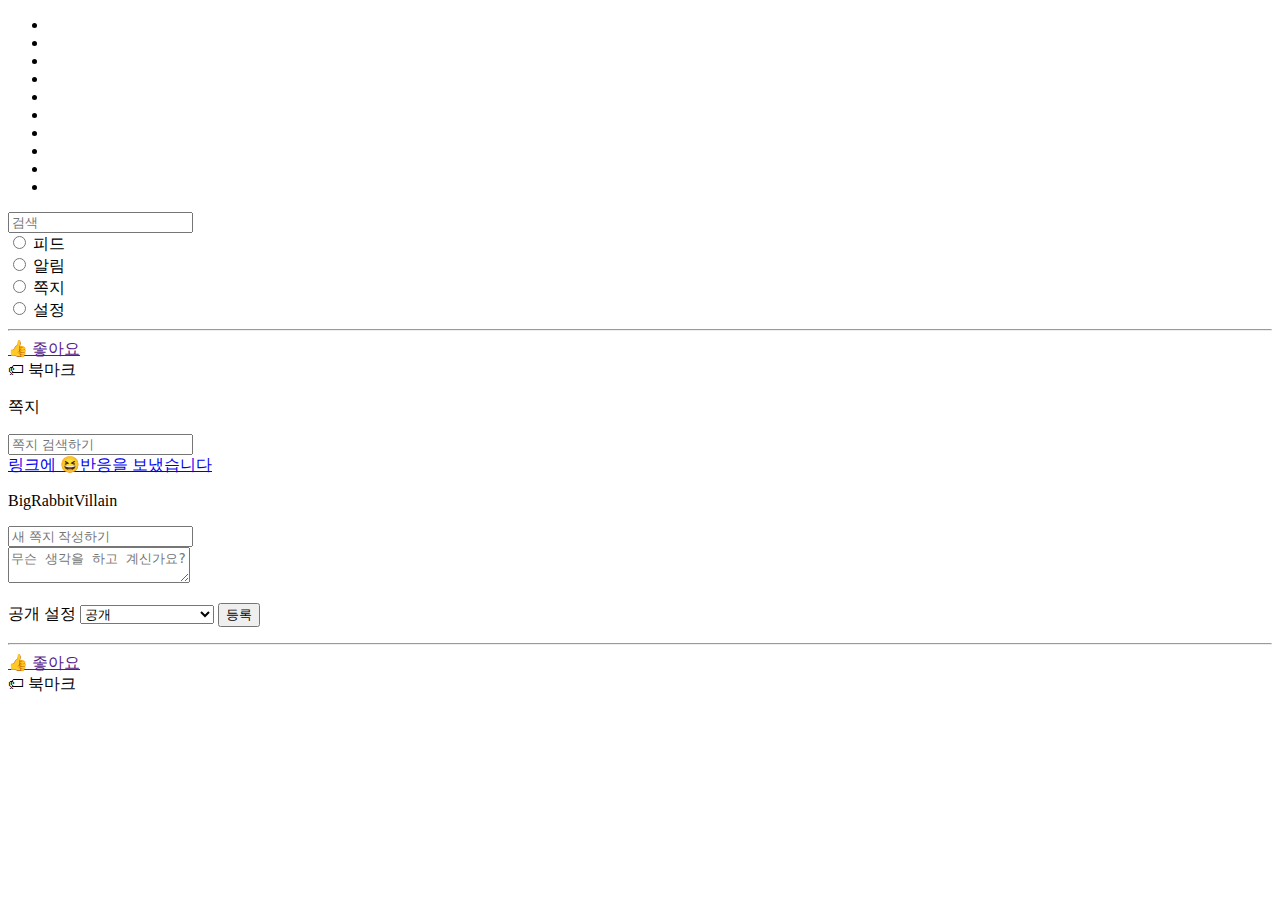
<file: src/main/resources/templates/index.html>
<!DOCTYPE html>
<html lang="ko" xmlns:th="http://www.thymeleaf.org">
<head>
    <meta charset="UTF-8">
    <meta content="width=device-width, initial-scale=1.0" name="viewport">
    <link href="https://cdn.jsdelivr.net/npm/bootstrap@5.3.2/dist/css/bootstrap.min.css" rel="stylesheet" integrity="sha384-T3c6CoIi6uLrA9TneNEoa7RxnatzjcDSCmG1MXxSR1GAsXEV/Dwwykc2MPK8M2HN" crossorigin="anonymous">
    <link href="https://fonts.googleapis.com/css?family=Noto Sans KR" rel="stylesheet">
    <link rel="stylesheet" th:href="@{/css/index.css}">
    <link rel="stylesheet" th:href="@{/css/animated.css}">
    <title>메인 페이지</title>
</head>
<body>
<div id="css-link-container"></div>
<script>
    function dead() {
        var cssLink = document.createElement("link")
        cssLink.rel = "stylesheet";
        cssLink.type = "text/css";
        cssLink.href = /*[[@{/css/test.css}]]*/ '';

        document.getElementById("css-link-container").appendChild(cssLink);
    }
</script>
<div class="area">
    <ul class="circles">
        <li></li>
        <li></li>
        <li></li>
        <li></li>
        <li></li>
        <li></li>
        <li></li>
        <li></li>
        <li></li>
        <li></li>
    </ul>
</div>
    <span id="secret" style="display: none" th:utext="${result}"></span>
    <header> <!-- 헤더 영역 -->
        <div class="container">
            <div> <!-- 로고 -->
                <a href="/" class="logo"></a>
            </div>
            <div id="search">
                <form action="/search" method="GET">
                    <input name="search" placeholder="검색" type="search">
                </form>
            </div>
        </div>
    </header>
    <div class="container">
        <div id="tabMenu"> <!-- 왼쪽 네비게이션 영역 -->
            <div >
                <input id="tab3" name="tabs" onclick="switchMenu(2)" type="radio">
                <label for="tab3">피드</label>
            </div>
            <div>
                <input id="tab1" name="tabs" onclick="switchMenu(0)" type="radio">
                <label for="tab1">알림</label>
            </div>
            <div>
                <input id="tab2" name="tabs" onclick="location.href = '/message'" type="radio">
                <label for="tab2">쪽지</label>
            </div>
            <div>
                <input id="tab4" name="tabs" onclick="location.href = '/settings'" type="radio">
                <label for="tab4">설정</label>
            </div>
            <div>
                <label for="tab5"><span id="tab5" th:utext="${login}"></span></label>
            </div>
        </div>

        <div id="contents">
            <div class="tabContent" id="notice">
                <div class="post_list" th:each="alerts: ${alerts}">
                    <a th:href="@{|post/${alerts.id}|}">
                        <div class="post_list_name" th:text="${alerts.author}"></div>
                        <div class="post_list_content" th:utext="${alerts.content}"></div>
                    </a>
                    <hr>
                    <div class="post_list_nav">
                        <div class="post_list_menu">
                            <form action="/like" method="post" th:id="'p-' + ${alerts.id}">
                                <input name="id" th:value="${alerts.id}" type="hidden">
                                <a href=""
                                   th:attr="onclick='document.getElementById(\'p-' + ${alerts.id} + '\').submit(); return false;'"><span
                                        class="post_list_like_image">👍</span>
                                    <span class="post_list_like_count">좋아요<span
                                            th:text="${alerts.like_count}"></span></span></a></form>
                            <span class="post_list_bookmark_image">🏷</span>
                            <span class="post_list_bookmark_count">북마크 <span
                                    th:text="${alerts.bookmark_count}"></span></span>
                            <span class="post_list_datetime" th:text="${alerts.datetime}"></span>
                        </div>
                    </div>
                </div>
            </div>

            <div class="tabContent" id="message">
                <div class="message_list">
                    <div class="message_header">
                        <div class="message_header_header">
                            <p class="message_font">쪽지</p>
                        </div>

                        <div id="message_search">
                            <form>
                                <input name="message_search" placeholder="쪽지 검색하기" type="search">
                            </form>
                        </div>
                    </div>

                    <div class="message_body">
                        <div class="message_content" th:each="messageList: ${messageList}">
                            <a href="#"> <!-- TODO : 쪽지 1개 누르면 바로 오른쪽에 상세 쪽지 나오도록 (사람마다 달라야 함!) -->
                                <div class="photo"> <!-- 왼쪽 사진 영역 -->

                                </div>

                                <div class="message_nickname_content">
                                    <div class="message_nickname">
                                        <span th:text="${messageList.name}"></span>
                                    </div>
                                    <div class="message_cont">
                                        <span th:text="${messageList.lastMessage}"></span>
                                        링크에 😆반응을 보냈습니다
                                    </div>
                                </div>
                            </a>
                        </div>
                    </div>
                </div>

                <div class="message_detail">
                    <div class="message_detail_header">
                        <p class="message_font">BigRabbitVillain</p>
                    </div>

                    <div class="message_detail_content"> <!-- 오른쪽 상세 메시지 영역에 가운데 메시지 출력 부분 -->

                    </div>

                    <div class="message_detail_footer">
                        <div class="message_write">
                            <form>
                                <input name="message_write" placeholder="새 쪽지 작성하기" type="search">
                            </form>
                        </div>
                    </div>
                </div>
            </div>

            <div id="feed" class="tabContent">
                <div id="post_board">
                    <form action="/post" id="post_form" method="POST">
                        <textarea id="post_zone" name="content" oninput="auto_size(this)"
                                  placeholder="무슨 생각을 하고 계신가요?"></textarea>
                        <p>
                            <span id="type_box">
                                <label for="visibility">공개 설정</label>
                                <select name="type" id="visibility">
                                    <option value="open">공개</option>
                                    <option value="hidden">팔로워 에게만 공개</option>
                                    <option value="secret">비공개</option>
                                </select>
                            </span>
                            <button type="submit" id="feed_submit">등록</button>
                        </p>
                    </form>
                    <div id="post_box">
                        <div class="post_list" th:each="postlist: ${postlist}">
                            <a th:href="@{|post/${postlist.id}|}">
                                <div class="post_list_name" th:text="${postlist.author}"></div>
                                <div class="post_list_content" th:utext="${postlist.content}"></div>
                            </a>
                            <hr>
                            <div class="post_list_nav">
                                <div class="post_list_menu">
                                    <form action="/like" method="post" th:id="'p-' + ${postlist.id}">
                                        <input name="id" th:value="${postlist.id}" type="hidden">
                                        <a href=""
                                           th:attr="onclick='document.getElementById(\'p-' + ${postlist.id} + '\').submit(); return false;'"><span
                                                class="post_list_like_image">👍</span>
                                        <span class="post_list_like_count">좋아요<span
                                                th:text="${postlist.like_count}"></span></span></a></form>
                                    <span class="post_list_bookmark_image">🏷</span>
                                    <span class="post_list_bookmark_count">북마크 <span
                                            th:text="${postlist.bookmark_count}"></span></span>
                                    <span class="post_list_datetime" th:text="${postlist.datetime}"></span>
                                </div>
                            </div>
                        </div>
                    </div>
                </div>
            </div>
            <div class="tabContent" id="setting"></div>

        </div>
    </div>

    <script th:src="@{/script/index.js}"></script>
    <script crossorigin="anonymous"
            integrity="sha384-C6RzsynM9kWDrMNeT87bh95OGNyZPhcTNXj1NW7RuBCsyN/o0jlpcV8Qyq46cDfL"
            src="https://cdn.jsdelivr.net/npm/bootstrap@5.3.2/dist/js/bootstrap.bundle.min.js"></script>
</body>
</html>
</file>
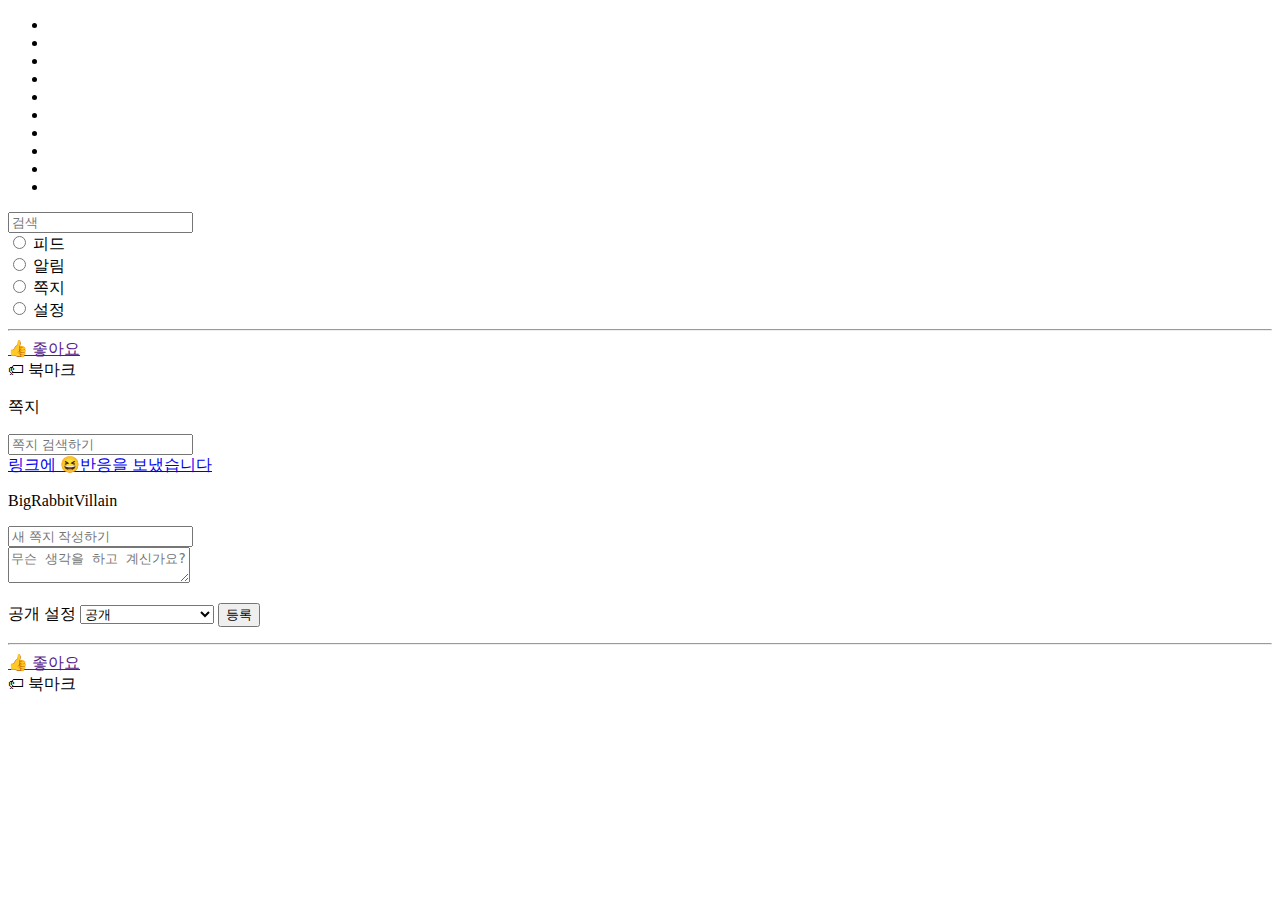
<file: src/main/resources/templates/message.html>
<!DOCTYPE html>
<html lang="ko" xmlns:th="http://www.thymeleaf.org">
<head>
    <meta charset="UTF-8">
    <meta content="width=device-width, initial-scale=1.0" name="viewport">
    <link crossorigin="anonymous" href="https://cdn.jsdelivr.net/npm/bootstrap@5.3.2/dist/css/bootstrap.min.css"
          integrity="sha384-T3c6CoIi6uLrA9TneNEoa7RxnatzjcDSCmG1MXxSR1GAsXEV/Dwwykc2MPK8M2HN" rel="stylesheet">
    <link href="https://fonts.googleapis.com/css?family=Noto Sans KR" rel="stylesheet">
    <link rel="stylesheet" th:href="@{/css/index.css}">
    <link rel="stylesheet" th:href="@{/css/animated.css}">
    <link rel="stylesheet" th:href="@{/css/test.css}">
    <title>메인 페이지</title>
    <script th:src="@{/script/index.js}"></script>
    <script>
        switchMenu(1);
    </script>
</head>
<body>
<div class="area">
    <ul class="circles">
        <li></li>
        <li></li>
        <li></li>
        <li></li>
        <li></li>
        <li></li>
        <li></li>
        <li></li>
        <li></li>
        <li></li>
    </ul>
</div>
<span id="secret" style="display: none" th:utext="${result}"></span>
<header> <!-- 헤더 영역 -->
    <div class="container">
        <div> <!-- 로고 -->
            <a class="logo" href="/"></a>
        </div>
        <div id="search">
            <form action="/search" method="GET">
                <input name="search" placeholder="검색" type="search">
            </form>
        </div>
    </div>
</header>
<div class="container">
    <div id="tabMenu"> <!-- 왼쪽 네비게이션 영역 -->
        <div>
            <input id="tab3" name="tabs" onclick="switchMenu(2)" type="radio">
            <label for="tab3">피드</label>
        </div>
        <div>
            <input id="tab1" name="tabs" onclick="switchMenu(0)" type="radio">
            <label for="tab1">알림</label>
        </div>
        <div>
            <input id="tab2" name="tabs" onclick="switchMenu(1)" type="radio">
            <label for="tab2">쪽지</label>
        </div>
        <div>
            <input id="tab4" name="tabs" onclick="switchMenu(3)" type="radio">
            <label for="tab4">설정</label>
        </div>
        <div>
            <label for="tab5"><span id="tab5" th:utext="${login}"></span></label>
        </div>
    </div>

    <div id="contents">
        <div class="tabContent" id="notice">
            <div class="post_list" th:each="alerts: ${alerts}">
                <a th:href="@{|post/${alerts.id}|}">
                    <div class="post_list_name" th:text="${alerts.author}"></div>
                    <div class="post_list_content" th:utext="${alerts.content}"></div>
                </a>
                <hr>
                <div class="post_list_nav">
                    <div class="post_list_menu">
                        <form action="/like" method="post" th:id="'p-' + ${alerts.id}">
                            <input name="id" th:value="${alerts.id}" type="hidden">
                            <a href=""
                               th:attr="onclick='document.getElementById(\'p-' + ${alerts.id} + '\').submit(); return false;'"><span
                                    class="post_list_like_image">👍</span>
                                <span class="post_list_like_count">좋아요<span
                                        th:text="${alerts.like_count}"></span></span></a></form>
                        <span class="post_list_bookmark_image">🏷</span>
                        <span class="post_list_bookmark_count">북마크 <span
                                th:text="${alerts.bookmark_count}"></span></span>
                        <span class="post_list_datetime" th:text="${alerts.datetime}"></span>
                    </div>
                </div>
            </div>
        </div>

        <div class="tabContent" id="message">
            <div class="message_list">
                <div class="message_header">
                    <div class="message_header_header">
                        <p class="message_font">쪽지</p>
                    </div>

                    <div id="message_search">
                        <form>
                            <input name="message_search" placeholder="쪽지 검색하기" type="search">
                        </form>
                    </div>
                </div>

                <div class="message_body">
                    <div class="message_content" th:each="messageList: ${messageList}">
                        <a href="#"> <!-- TODO : 쪽지 1개 누르면 바로 오른쪽에 상세 쪽지 나오도록 (사람마다 달라야 함!) -->
                            <div class="photo"> <!-- 왼쪽 사진 영역 -->

                            </div>

                            <div class="message_nickname_content">
                                <div class="message_nickname">
                                    <span th:text="${messageList.name}"></span>
                                </div>
                                <div class="message_cont">
                                    <span th:text="${messageList.lastMessage}"></span>
                                    링크에 😆반응을 보냈습니다
                                </div>
                            </div>
                        </a>
                    </div>
                </div>
            </div>

            <div class="message_detail" style="display: block">
                <div class="message_detail_header">
                    <p class="message_font">BigRabbitVillain</p>
                </div>

                <div class="message_detail_content"> <!-- 오른쪽 상세 메시지 영역에 가운데 메시지 출력 부분 -->

                </div>

                <div class="message_detail_footer">
                    <div class="message_write">
                        <form>
                            <input name="message_write" placeholder="새 쪽지 작성하기" type="search">
                        </form>
                    </div>
                </div>
            </div>
        </div>

        <div class="tabContent" id="feed">
            <div id="post_board">
                <form action="/post" id="post_form" method="POST">
                        <textarea id="post_zone" name="content" oninput="auto_size(this)"
                                  placeholder="무슨 생각을 하고 계신가요?"></textarea>
                    <p>
                            <span id="type_box">
                                <label for="visibility">공개 설정</label>
                                <select id="visibility" name="type">
                                    <option value="open">공개</option>
                                    <option value="hidden">팔로워 에게만 공개</option>
                                    <option value="secret">비공개</option>
                                </select>
                            </span>
                        <button id="feed_submit" type="submit">등록</button>
                    </p>
                </form>
                <div id="post_box">
                    <div class="post_list" th:each="postlist: ${postlist}">
                        <a th:href="@{|post/${postlist.id}|}">
                            <div class="post_list_name" th:text="${postlist.author}"></div>
                            <div class="post_list_content" th:utext="${postlist.content}"></div>
                        </a>
                        <hr>
                        <div class="post_list_nav">
                            <div class="post_list_menu">
                                <form action="/like" method="post" th:id="'p-' + ${postlist.id}">
                                    <input name="id" th:value="${postlist.id}" type="hidden">
                                    <a href=""
                                       th:attr="onclick='document.getElementById(\'p-' + ${postlist.id} + '\').submit(); return false;'"><span
                                            class="post_list_like_image">👍</span>
                                        <span class="post_list_like_count">좋아요<span
                                                th:text="${postlist.like_count}"></span></span></a></form>
                                <span class="post_list_bookmark_image">🏷</span>
                                <span class="post_list_bookmark_count">북마크 <span
                                        th:text="${postlist.bookmark_count}"></span></span>
                                <span class="post_list_datetime" th:text="${postlist.datetime}"></span>
                            </div>
                        </div>
                    </div>
                </div>
            </div>
        </div>
        <div class="tabContent" id="setting"></div>

    </div>
</div>

<script crossorigin="anonymous"
        integrity="sha384-C6RzsynM9kWDrMNeT87bh95OGNyZPhcTNXj1NW7RuBCsyN/o0jlpcV8Qyq46cDfL"
        src="https://cdn.jsdelivr.net/npm/bootstrap@5.3.2/dist/js/bootstrap.bundle.min.js"></script>
</body>
</html>
</file>
